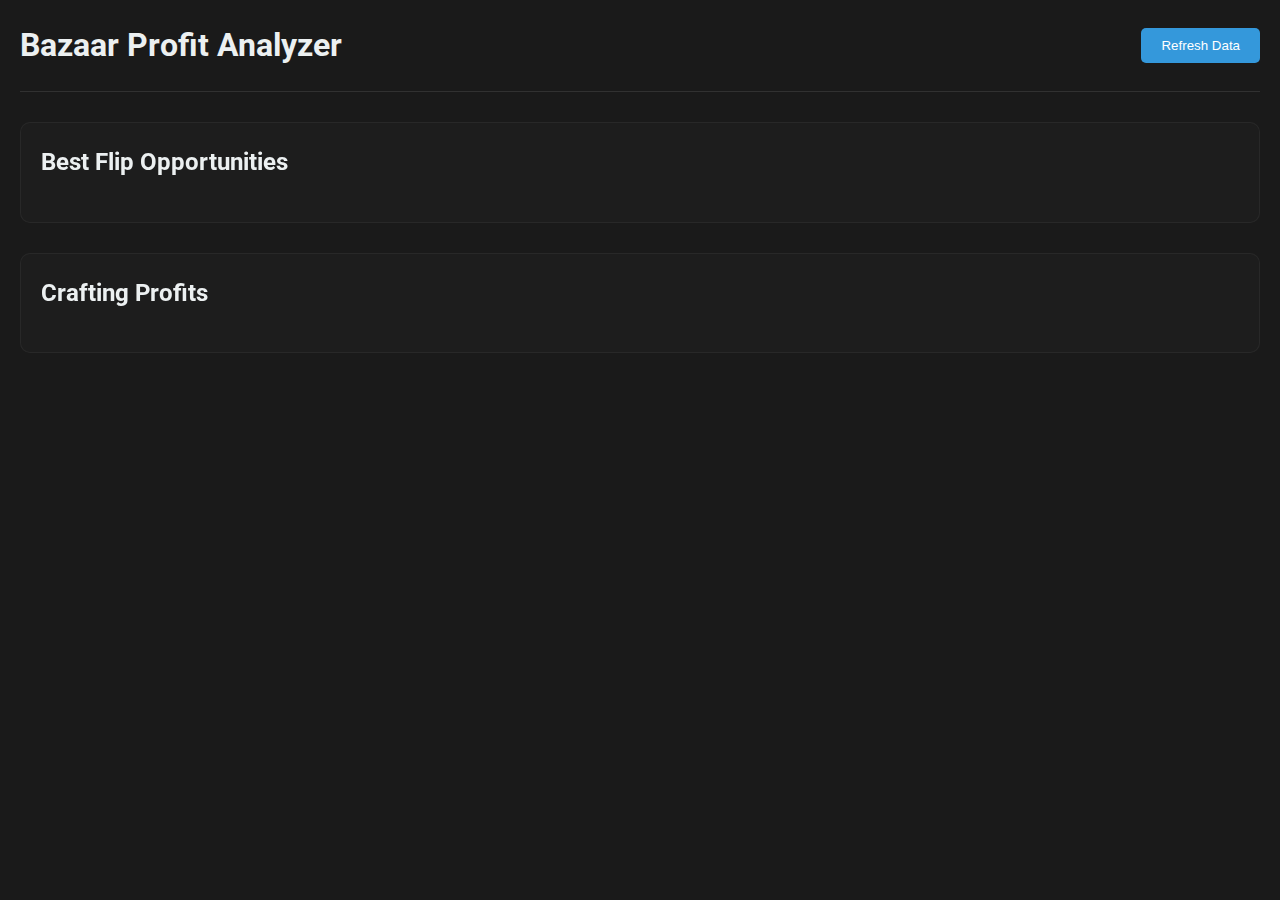
<file: pages.html>
<!DOCTYPE html>
<html lang="en">
<head>
    <meta charset="UTF-8">
    <meta name="viewport" content="width=device-width, initial-scale=1.0">
    <title>Bazaar Profit Analyzer</title>
    <link href="https://fonts.googleapis.com/css2?family=Roboto:wght@300;400;500;700&display=swap" rel="stylesheet">
    <style>
        :root {
            --primary: #2c3e50;
            --secondary: #34495e;
            --accent: #3498db;
            --positive: #2ecc71;
            --medium: #f39c12;
            --low: #e74c3c;
            --text: #ecf0f1;
            --text-secondary: #bdc3c7;
            --bg: #1a1a1a;
            --card-bg: rgba(30, 30, 30, 0.9);
        }

        * {
            margin: 0;
            padding: 0;
            box-sizing: border-box;
        }

        body {
            background-color: var(--bg);
            color: var(--text);
            font-family: 'Roboto', sans-serif;
            line-height: 1.6;
            padding: 20px;
        }

        .app-container {
            max-width: 1400px;
            margin: 0 auto;
        }

        .app-header {
            display: flex;
            justify-content: space-between;
            align-items: center;
            margin-bottom: 30px;
            padding-bottom: 20px;
            border-bottom: 1px solid rgba(255, 255, 255, 0.1);
        }

        .refresh-btn {
            background-color: var(--accent);
            color: white;
            border: none;
            padding: 10px 20px;
            border-radius: 5px;
            cursor: pointer;
            font-weight: 500;
            transition: all 0.2s;
        }

        .dashboard {
            display: flex;
            flex-direction: column;
            gap: 30px;
        }

        .section {
            background-color: var(--card-bg);
            border-radius: 10px;
            padding: 20px;
            backdrop-filter: blur(10px);
            border: 1px solid rgba(255, 255, 255, 0.05);
        }

        .items-grid {
            display: grid;
            grid-template-columns: repeat(auto-fill, minmax(300px, 1fr));
            gap: 15px;
            margin-top: 20px;
        }

        .item-card {
            background-color: rgba(0, 0, 0, 0.2);
            border-radius: 8px;
            padding: 15px;
            transition: all 0.2s;
        }

        .item-card:hover {
            transform: translateY(-3px);
        }

        .item-type {
            font-size: 12px;
            color: var(--text-secondary);
            margin-bottom: 5px;
        }

        .item-name {
            font-size: 18px;
            margin-bottom: 10px;
        }

        .item-detail {
            display: flex;
            justify-content: space-between;
            margin-bottom: 8px;
            font-size: 14px;
        }

        .margin-high { color: var(--positive); }
        .margin-medium { color: var(--medium); }
        .margin-low { color: var(--low); }
    </style>
</head>
<body>
    <div class="app-container">
        <header class="app-header">
            <h1>Bazaar Profit Analyzer</h1>
            <button class="refresh-btn" onclick="loadData()">Refresh Data</button>
        </header>

        <div class="dashboard">
            <div class="section">
                <h2>Best Flip Opportunities</h2>
                <div class="items-grid" id="flips-container"></div>
            </div>

            <div class="section">
                <h2>Crafting Profits</h2>
                <div class="items-grid" id="crafts-container"></div>
            </div>
        </div>
    </div>

    <script>
        const CONFIG = {
            MIN_FLIP_PROFIT: 1000,
            MIN_CRAFT_PROFIT: 5000,
            BAZAAR_TAX: 0.01,
            CRAFT_RECIPES: {
                'ENCHANTED_DIAMOND': {materials: {'DIAMOND': 160}, amount: 1},
                'ENCHANTED_GOLD': {materials: {'GOLD_INGOT': 160}, amount: 1},
                // Add more recipes as needed
            }
        };

        async function loadData() {
            try {
                const products = await fetchBazaarData();
                const flips = calculateFlips(products);
                const crafts = calculateCrafts(products);
                
                displayResults(flips, crafts);
            } catch (error) {
                console.error('Error:', error);
                alert('Failed to load bazaar data');
            }
        }

        async function fetchBazaarData() {
            const response = await fetch('https://api.hypixel.net/skyblock/bazaar');
            const data = await response.json();
            return data.products;
        }

        function calculateFlips(products) {
            return Object.entries(products)
                .filter(([id]) => !id.startsWith('ENCHANTED_'))
                .map(([id, data]) => {
                    const buyPrice = data.buy_summary[0]?.pricePerUnit || 0;
                    const sellPrice = data.sell_summary[0]?.pricePerUnit || 0;
                    const profit = sellPrice * (1 - CONFIG.BAZAAR_TAX) - buyPrice;
                    const margin = (profit / buyPrice) * 100;

                    return {
                        name: id.replace(/_/g, ' '),
                        buyPrice,
                        sellPrice,
                        profit,
                        margin,
                        volume: data.quick_status.buyMovingWeek
                    };
                })
                .filter(item => item.profit >= CONFIG.MIN_FLIP_PROFIT)
                .sort((a, b) => b.margin - a.margin);
        }

        function calculateCrafts(products) {
            return Object.entries(CONFIG.CRAFT_RECIPES)
                .map(([resultId, recipe]) => {
                    let totalCost = 0;
                    
                    for (const [matId, quantity] of Object.entries(recipe.materials)) {
                        const matPrice = products[matId]?.buy_summary[0]?.pricePerUnit || 0;
                        totalCost += matPrice * quantity;
                    }

                    const resultPrice = products[resultId]?.sell_summary[0]?.pricePerUnit || 0;
                    const profit = (resultPrice * recipe.amount) - totalCost;
                    const margin = (profit / totalCost) * 100;

                    return {
                        name: resultId.replace(/_/g, ' '),
                        cost: totalCost,
                        sellPrice: resultPrice,
                        profit,
                        margin,
                        materials: Object.entries(recipe.materials)
                            .map(([id, qty]) => `${qty}x ${id.replace(/_/g, ' ')}`)
                            .join(', ')
                    };
                })
                .filter(item => item.profit >= CONFIG.MIN_CRAFT_PROFIT)
                .sort((a, b) => b.profit - a.profit);
        }

        function displayResults(flips, crafts) {
            displayItems(flips, 'flips-container', 'FLIP');
            displayItems(crafts, 'crafts-container', 'CRAFT');
        }

        function displayItems(items, containerId, type) {
            const container = document.getElementById(containerId);
            container.innerHTML = '';

            items.forEach(item => {
                const card = document.createElement('div');
                card.className = 'item-card';
                card.innerHTML = `
                    <div class="item-type">${type}</div>
                    <div class="item-name">${item.name}</div>
                    <div class="item-detail">
                        <span>Profit:</span>
                        <span class="${getMarginClass(item.margin)}">$${Math.round(item.profit).toLocaleString()}</span>
                    </div>
                    <div class="item-detail">
                        <span>Margin:</span>
                        <span class="${getMarginClass(item.margin)}">${Math.round(item.margin)}%</span>
                    </div>
                    ${type === 'CRAFT' ? `
                    <div class="item-detail">
                        <span>Materials:</span>
                        <span>${item.materials}</span>
                    </div>` : ''}
                `;

                container.appendChild(card);
            });
        }

        function getMarginClass(margin) {
            if (margin > 20) return 'margin-high';
            if (margin > 10) return 'margin-medium';
            return 'margin-low';
        }

        // Initial load
        loadData();
    </script>
</body>
</html>
</file>
